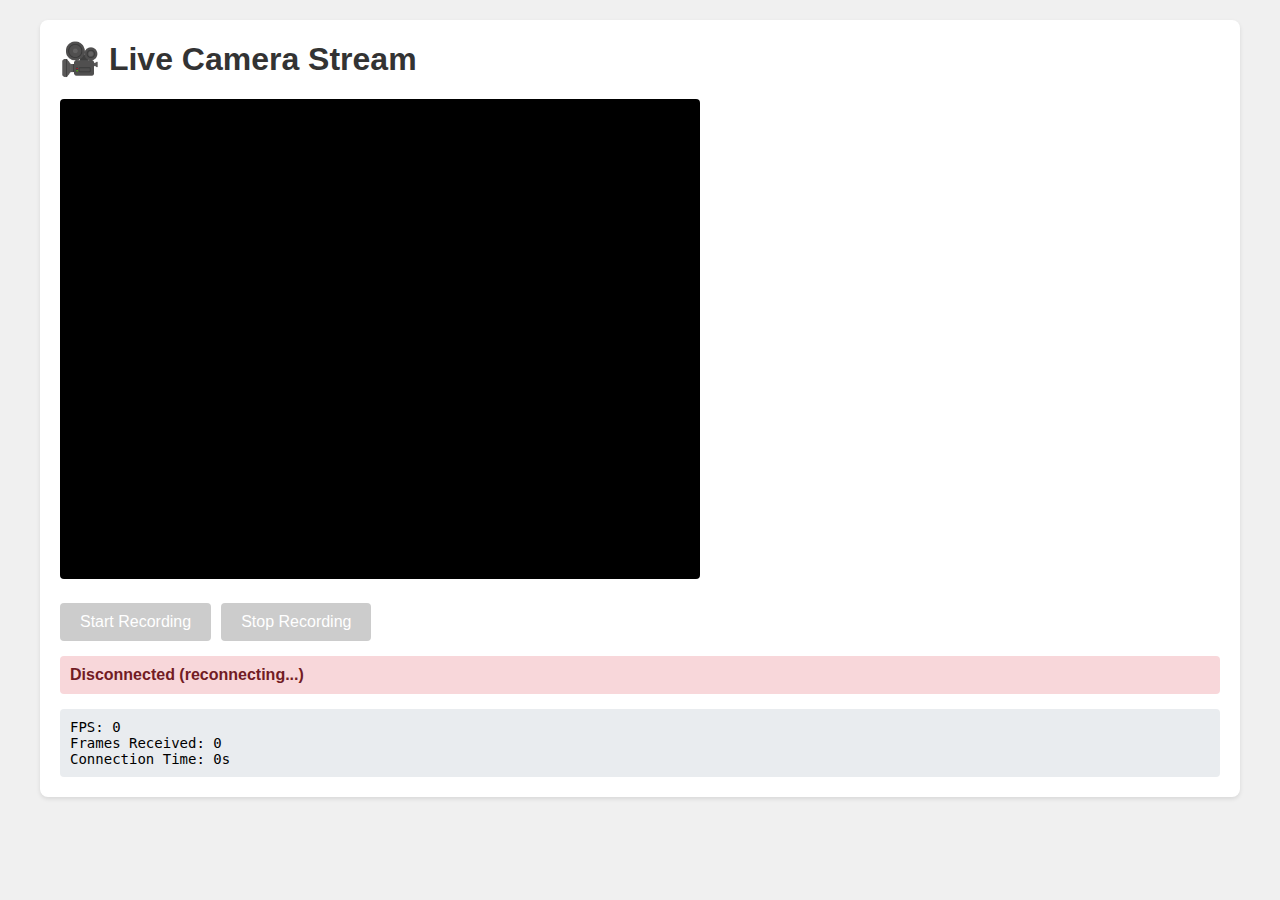
<file: stream/templates/stream/arpi.html>
<!DOCTYPE html>
<html lang="en">
<head>
    <meta charset="UTF-8">
    <meta name="viewport" content="width=device-width, initial-scale=1.0">
    <title>Camera Stream Viewer</title>
    <style>
        body {
            font-family: Arial, sans-serif;
            max-width: 1200px;
            margin: 0 auto;
            padding: 20px;
            background: #f0f0f0;
        }
        .container {
            background: white;
            border-radius: 8px;
            padding: 20px;
            box-shadow: 0 2px 4px rgba(0,0,0,0.1);
        }
        h1 {
            color: #333;
            margin-top: 0;
        }
        #videoCanvas {
            width: 100%;
            max-width: 640px;
            height: auto;
            background: #000;
            border-radius: 4px;
        }
        .controls {
            margin-top: 20px;
            display: flex;
            gap: 10px;
        }
        button {
            padding: 10px 20px;
            font-size: 16px;
            border: none;
            border-radius: 4px;
            cursor: pointer;
            transition: background 0.3s;
        }
        #startBtn {
            background: #4CAF50;
            color: white;
        }
        #startBtn:hover {
            background: #45a049;
        }
        #stopBtn {
            background: #f44336;
            color: white;
        }
        #stopBtn:hover {
            background: #da190b;
        }
        #stopBtn:disabled, #startBtn:disabled {
            background: #ccc;
            cursor: not-allowed;
        }
        .status {
            margin-top: 15px;
            padding: 10px;
            border-radius: 4px;
            font-weight: bold;
        }
        .status.connected {
            background: #d4edda;
            color: #155724;
        }
        .status.disconnected {
            background: #f8d7da;
            color: #721c24;
        }
        .status.recording {
            background: #fff3cd;
            color: #856404;
        }
        .status.recording-disconnected {
            background: #ffc107;
            color: #856404;
            border: 2px solid #856404;
        }
        .stats {
            margin-top: 15px;
            padding: 10px;
            background: #e9ecef;
            border-radius: 4px;
            font-family: monospace;
            font-size: 14px;
        }
    </style>
</head>
<body>
    <div class="container">
        <h1>🎥 Live Camera Stream</h1>
        
        <canvas id="videoCanvas" width="640" height="480"></canvas>
        
        <div class="controls">
            <button id="startBtn">Start Recording</button>
            <button id="stopBtn" disabled>Stop Recording</button>
        </div>
        
        <div id="status" class="status disconnected">Disconnected</div>
        
        <div class="stats">
            <div>FPS: <span id="fps">0</span></div>
            <div>Frames Received: <span id="frameCount">0</span></div>
            <div>Connection Time: <span id="connectionTime">0s</span></div>
        </div>
    </div>

    <script>
        const canvas = document.getElementById('videoCanvas');
        const ctx = canvas.getContext('2d');
        const startBtn = document.getElementById('startBtn');
        const stopBtn = document.getElementById('stopBtn');
        const statusDiv = document.getElementById('status');
        const fpsSpan = document.getElementById('fps');
        const frameCountSpan = document.getElementById('frameCount');
        const connectionTimeSpan = document.getElementById('connectionTime');

        let ws = null;
        let frameCount = 0;
        let startTime = null;
        let lastFrameTime = 0;
        let fps = 0;
        let isRecording = false;
        let reconnectAttempts = 0;
        let maxReconnectAttempts = 10;

        const WS_URL = `ws${location.protocol == "https:" ? "s" : ""}://${location.hostname}/stream/arpi/ws/`;

        function connect() {
            ws = new WebSocket(WS_URL);
            ws.binaryType = 'arraybuffer';

            ws.onopen = () => {
                console.log('WebSocket connected');
                reconnectAttempts = 0;
                
                if (isRecording) {
                    statusDiv.textContent = 'Recording (Connected)';
                    statusDiv.className = 'status recording';
                } else {
                    statusDiv.textContent = 'Connected';
                    statusDiv.className = 'status connected';
                }
                
                startBtn.disabled = isRecording;
                stopBtn.disabled = !isRecording;
                
                if (!startTime) {
                    startTime = Date.now();
                    updateConnectionTime();
                }
            };

            ws.onmessage = (event) => {
                if (event.data instanceof ArrayBuffer) {
                    // Received JPEG frame
                    displayFrame(event.data);
                    
                    // Update stats
                    frameCount++;
                    frameCountSpan.textContent = frameCount;
                    
                    // Calculate FPS
                    const now = performance.now();
                    if (lastFrameTime > 0) {
                        const delta = now - lastFrameTime;
                        fps = Math.round(1000 / delta);
                        fpsSpan.textContent = fps;
                    }
                    lastFrameTime = now;
                } else if (typeof event.data === 'string') {
                    // Handle JSON messages
                    try {
                        const data = JSON.parse(event.data);
                        if (data.error) {
                            console.error('Server error:', data.error);
                            alert(data.error);
                        } else if (data.status === 'recording_active') {
                            // Recording was already active before we connected
                            console.log('Recording already in progress');
                            isRecording = true;
                            startBtn.disabled = true;
                            stopBtn.disabled = false;
                            statusDiv.textContent = 'Recording (Resumed)';
                            statusDiv.className = 'status recording';
                        }
                    } catch (e) {
                        console.log('Non-JSON message:', event.data);
                    }
                }
            };

            ws.onclose = () => {
                console.log('WebSocket disconnected');
                
                if (isRecording) {
                    statusDiv.textContent = '⚠️ Recording continues on server (reconnecting...)';
                    statusDiv.className = 'status recording-disconnected';
                    startBtn.disabled = true;
                    stopBtn.disabled = false; // Can still try to stop
                } else {
                    statusDiv.textContent = 'Disconnected (reconnecting...)';
                    statusDiv.className = 'status disconnected';
                    startBtn.disabled = true;
                    stopBtn.disabled = true;
                }
                
                // Auto-reconnect with exponential backoff
                if (reconnectAttempts < maxReconnectAttempts) {
                    const delay = Math.min(1000 * Math.pow(2, reconnectAttempts), 10000);
                    reconnectAttempts++;
                    console.log(`Reconnecting in ${delay}ms (attempt ${reconnectAttempts}/${maxReconnectAttempts})...`);
                    setTimeout(connect, delay);
                } else {
                    statusDiv.textContent = 'Connection failed. Refresh page to retry.';
                    statusDiv.className = 'status disconnected';
                }
            };

            ws.onerror = (error) => {
                console.error('WebSocket error:', error);
            };
        }

        function displayFrame(arrayBuffer) {
            // Convert ArrayBuffer to Blob
            const blob = new Blob([arrayBuffer], { type: 'image/jpeg' });
            const url = URL.createObjectURL(blob);
            
            // Create image and draw to canvas
            const img = new Image();
            img.onload = () => {
                ctx.drawImage(img, 0, 0, canvas.width, canvas.height);
                URL.revokeObjectURL(url); // Clean up
            };
            img.src = url;
        }

        function updateConnectionTime() {
            if (startTime) {
                const elapsed = Math.floor((Date.now() - startTime) / 1000);
                connectionTimeSpan.textContent = elapsed + 's';
                setTimeout(updateConnectionTime, 1000);
            }
        }

        startBtn.addEventListener('click', () => {
            if (ws && ws.readyState === WebSocket.OPEN) {
                ws.send(JSON.stringify({ _meta_action: 'START' }));
                isRecording = true;
                startBtn.disabled = true;
                stopBtn.disabled = false;
                statusDiv.textContent = 'Recording...';
                statusDiv.className = 'status recording';
                frameCount = 0;
                console.log('Started recording');
            } else {
                alert('Not connected to server. Please wait...');
            }
        });

        stopBtn.addEventListener('click', () => {
            if (ws && ws.readyState === WebSocket.OPEN) {
                ws.send(JSON.stringify({ _meta_action: 'STOP' }));
                isRecording = false;
                stopBtn.disabled = true;
                startBtn.disabled = false;
                statusDiv.textContent = 'Connected';
                statusDiv.className = 'status connected';
                console.log('Stopped recording');
            } else if (isRecording) {
                // Recording is active but disconnected
                alert('Disconnected from server. Reconnecting to stop recording...');
                connect(); // Try to reconnect to send stop command
            }
        });

        // Start connection on page load
        connect();
    </script>
</body>
</html>
</file>
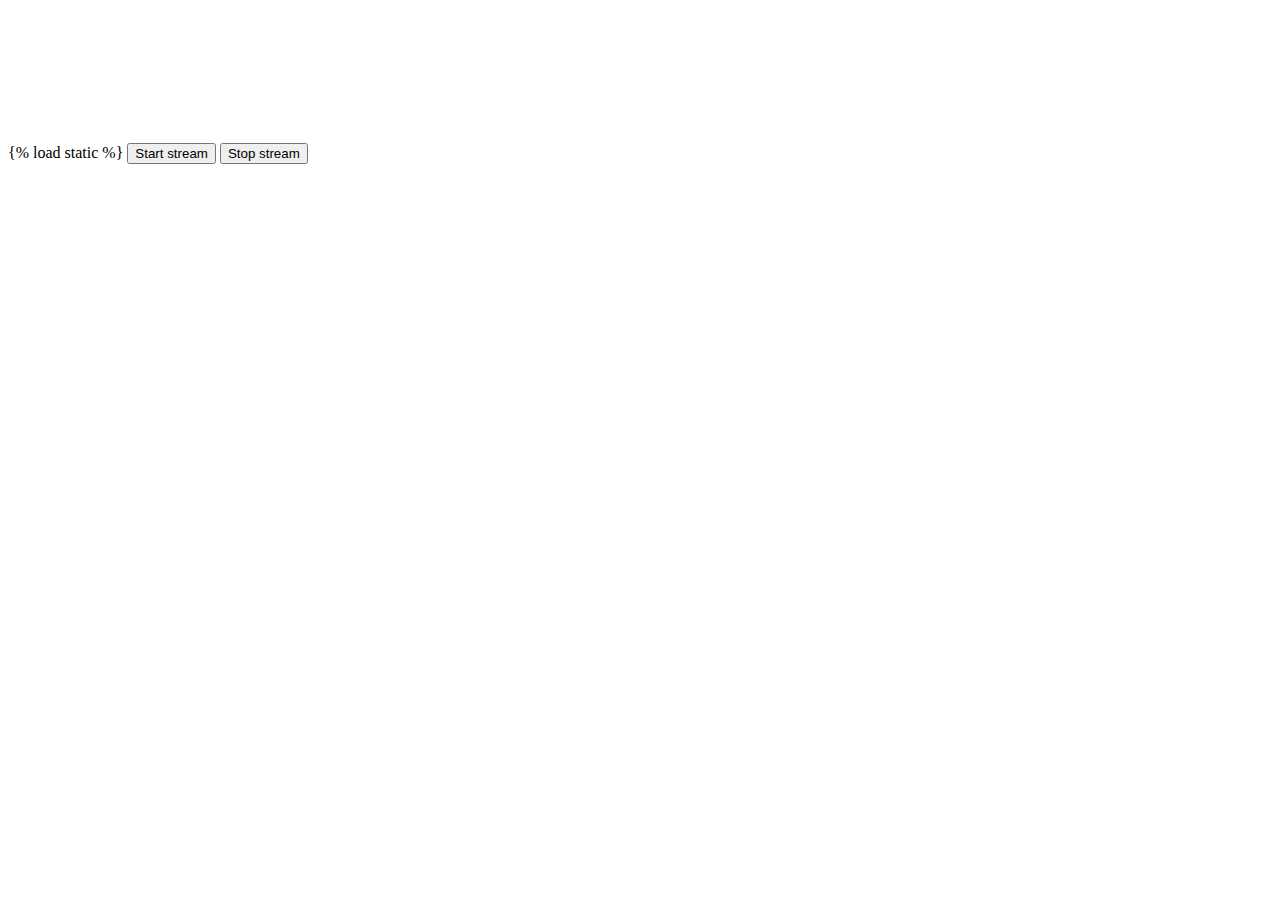
<file: stream/templates/stream/phone.html>
{% load static %}

<!DOCTYPE html>
<html lang="en">

<head>
    <meta charset="UTF-8">
    <meta name="viewport" content="width=device-width, initial-scale=1.0">
    <title>StreamTo</title>
</head>

<body>
    <button id="start_stream">Start stream</button>
    <button id="stop_stream">Stop stream</button>

    <video src="" id="local_stream"></video>

    <script defer>
        let ws
        let mediaRecorder
        let mediaStream

        document.querySelector('button#start_stream').onclick = async () => {
            let _try_task = () => {
                ws = new WebSocket(`ws${location.protocol == "https:" ? "s" : ""}://${location.hostname}/stream/phone/ws/`)
            }
            try {
                _try_task()
            } catch (error) {
                console.error(error)
                _try_task()
            }

            // Client side - capture and send
            mediaStream = await navigator.mediaDevices.getUserMedia({ video: { facingMode: "environment" } });
            mediaRecorder = new MediaRecorder(mediaStream, {
                mimeType: 'video/webm;codecs=vp8'
            });

            if ('wakeLock' in navigator) {
                wakeLock = await navigator.wakeLock.request('screen');
                console.log('Screen will stay on during recording');
            }


            document.querySelector('video#local_stream').srcObject = mediaStream;
            document.querySelector('video#local_stream').play()

            try {
                ws.send(JSON.stringify({ _meta_action: "START" }))

                mediaRecorder.ondataavailable = (event) => {
                    if (event.data.size > 0) {
                        ws.send(event.data);
                    }
                };
                mediaRecorder.start(100); // chunks every 100ms
            } catch (error) {
                console.error(error);
            }
        }

        document.querySelector('button#stop_stream').onclick = () => {
            mediaStream.getTracks().forEach(track => track.stop());
            mediaRecorder.stop()
            setTimeout(() => {
                ws.send(JSON.stringify({ _meta_action: "STOP" }))

            }, 100)
            document.querySelector('video#local_stream').srcObject = null;
            document.querySelector('video#local_stream').pause()
        }
    </script>
</body>

</html>
</file>
